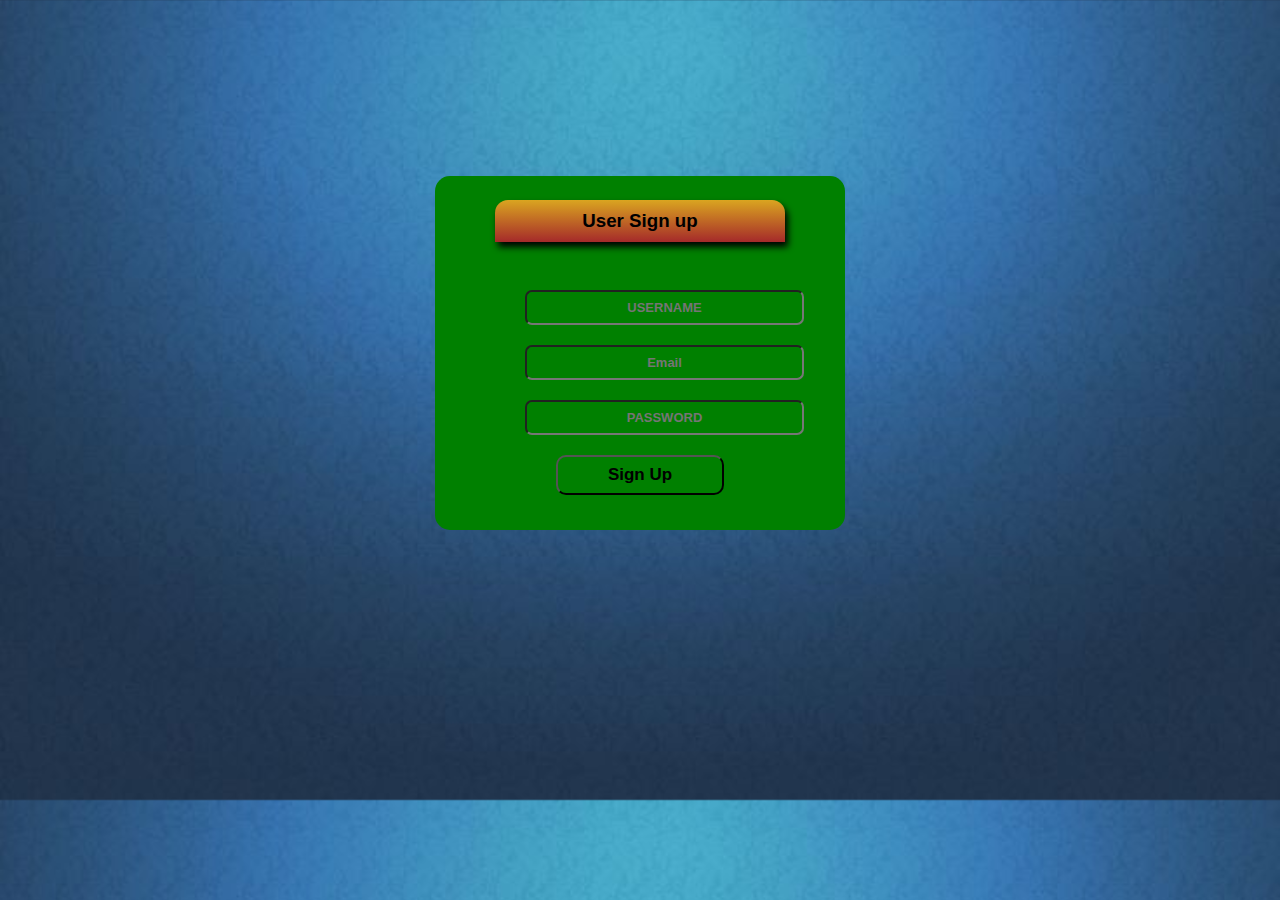
<file: login & signup/index.html>
<!DOCTYPE html>
<html>

<head lang="en">
    <meta charset="UTF-8">
    <title></title>
    <script src="example.js"></script>
   <link rel="stylesheet" href="style.css">
</head>
<body>
    <div class="main">
<!--<img src="" alt="" id="img">-->
        



        <h3>User Sign up</h3>
        <div class="second">
            <input type="text" placeholder="USERNAME" id="name" />
            <input type="email" placeholder="Email" id="email" />
                        <span id="error"></span>
            <input type="password" placeholder="PASSWORD" id="password" />
            <button onclick="signUp()">Sign Up</button>
        </div>
    </div>
    <h1 id="heading"> </h1>
</body>

</html>
</file>
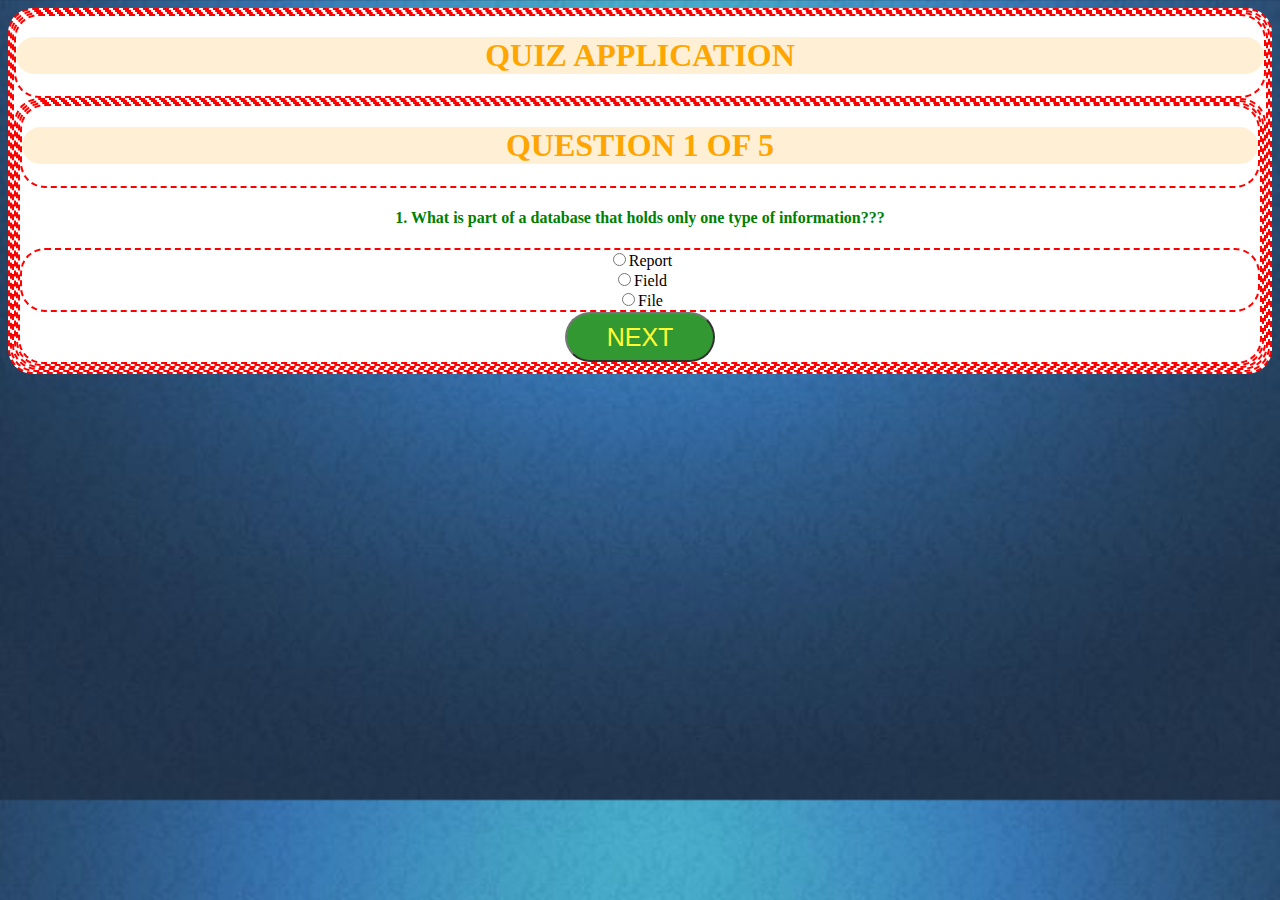
<file: login & signup/attempt.html>
<!DOCTYPE html>
<html lang="en">
<head>
    <meta charset="UTF-8">
    <title>Attempt Quiz</title>
    <link href="abc.css" rel="stylesheet">
    <script src="react.js"> </script>
    <script src="react-dom.js"> </script>
</head>
<body>
    <div id="app"> </div>
    <script src="app.js"> </script>
</body>
</html>
</file>
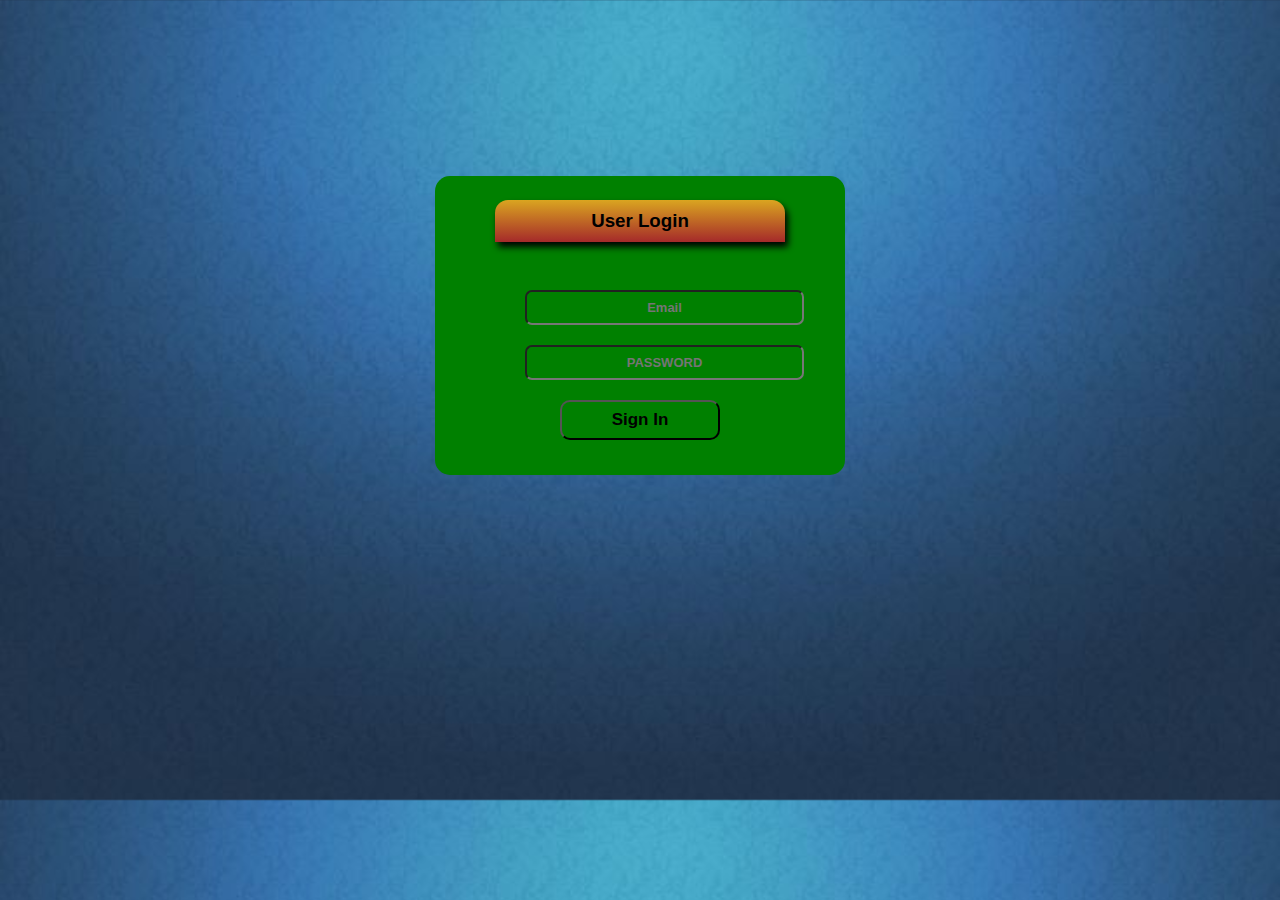
<file: login & signup/login.html>
<!DOCTYPE html>
<html>

<head lang="en">
    <meta charset="UTF-8">
    <title></title>
    <script src="example.js"></script>
    <link rel="stylesheet" href="style.css">
</head>

<body>
    <div class="main">
        <h3>User Login</h3>
        <div class="second">
            <input type="email" placeholder="Email" id="checkMail" />
            <input type="password" placeholder="PASSWORD" id="checkPass" />
            <a href="quiz.html"><button onclick="login()" >Sign In</button></a>
        </div>
    </div>
    <h1 id="heading"> </h1>
</body>

</html>
</file>
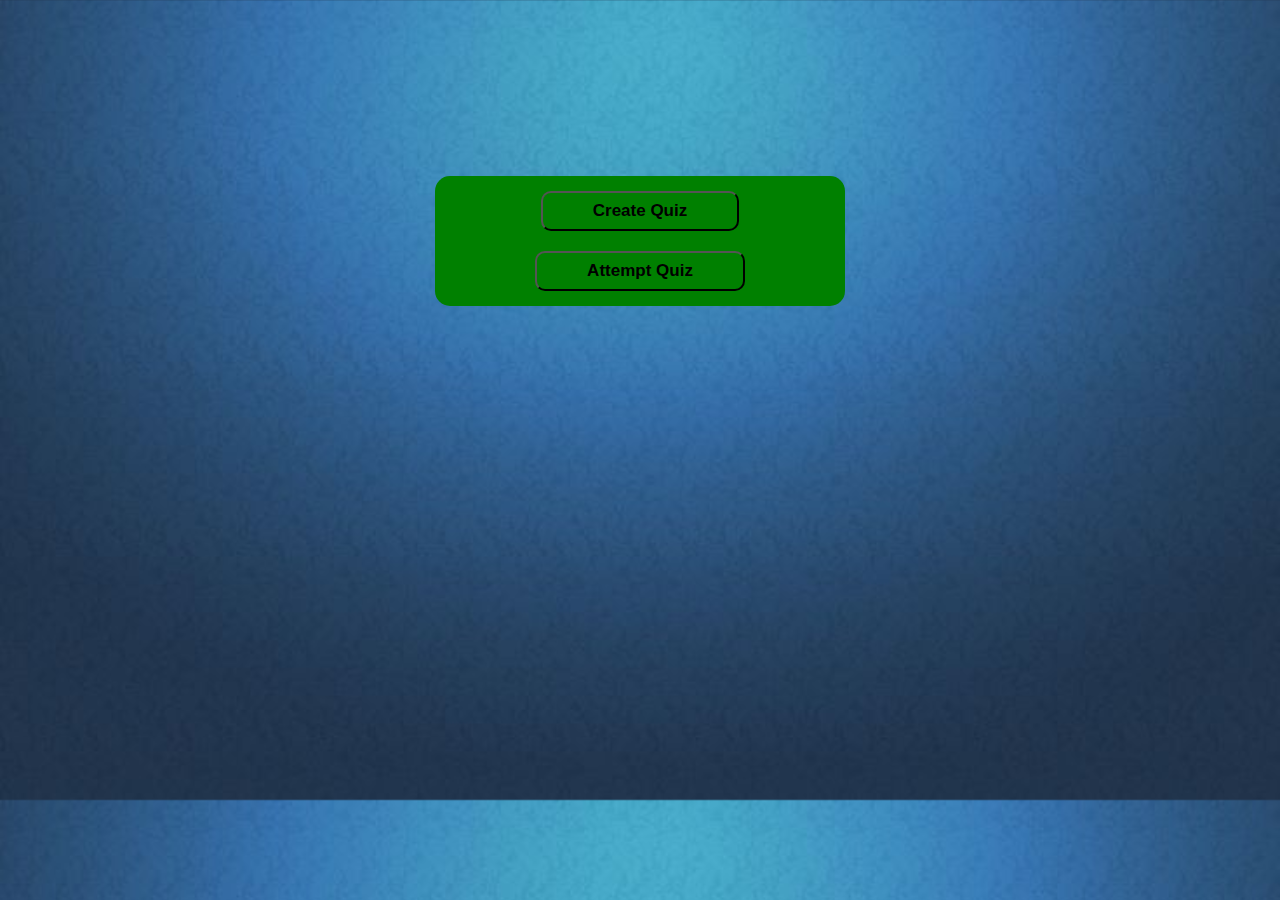
<file: login & signup/quiz.html>
<!DOCTYPE html>
<html lang="en">
<head>
    <meta charset="UTF-8">
    <title>Quiz</title>
    <link href="style.css" rel="stylesheet">
</head>
<body>
    <div class="main">
    <a href="create.html"><button> Create Quiz </button> </a>
    <a href="attempt.html"><button> Attempt Quiz </button> </a>
    </div>
</body>
</html>
</file>
<file: login & signup/style.css>
body {
            background-size: cover;
            background-image: url("bg.jpg");
            text-align: center;
            color: #000;
        }
        
        div.main {
            /*box-shadow: 3px 5px 7px 3px;*/
            border-radius: 15px;
            margin: 11em auto;
            width: 290px;
            padding: 5px 60px 5px 60px;
            background: green;
        }
        
        h3 {
            font-family: sans-serif;
            padding: 10px;
            border-radius: 13px 13px 0px 0px;
            box-shadow: 3px 5px 7px black;
            background: linear-gradient(to top, brown, goldenrod);
        }
        
        div.second {
            padding: 20px;
        }
        
        input {
                        /*box-shadow: 3px 5px 7px 3px white;*/

            margin: 10px;            
            color: black;
            /*border: inset 2px #2d221c;*/
            border-radius: 7px;
            font-size: 13px;
            font-weight: bold;
            padding: 8px 50px 8px 50px;
            background-color: transparent;
            text-align: center;
        }
        
        /*img,*/
        button {
            font-size: 17px;
            font-weight: bold;
            padding: 8px 50px 8px 50px;
            background: transparent;
            margin: 10px;
            border-radius: 10px;
        }
</file>
<file: login & signup/abc.css>
body{
    background: url('bg.jpg');
    background-size: cover; 
}
div{
    text-align: center;
    background: #FFFFFF;
    border-radius: 25px;
    border: 2px dashed red;
}
h1{
    color:orange;
    background: papayawhip;
    border-radius: 45px; 
}
h4{
   color: green; 
}
button{
    background: green;
    width: 150px;
    height: 50px;
    border-radius: 25px;
    opacity: 0.8;
    color: yellow;
    font-size: 25px; 
}
</file>
